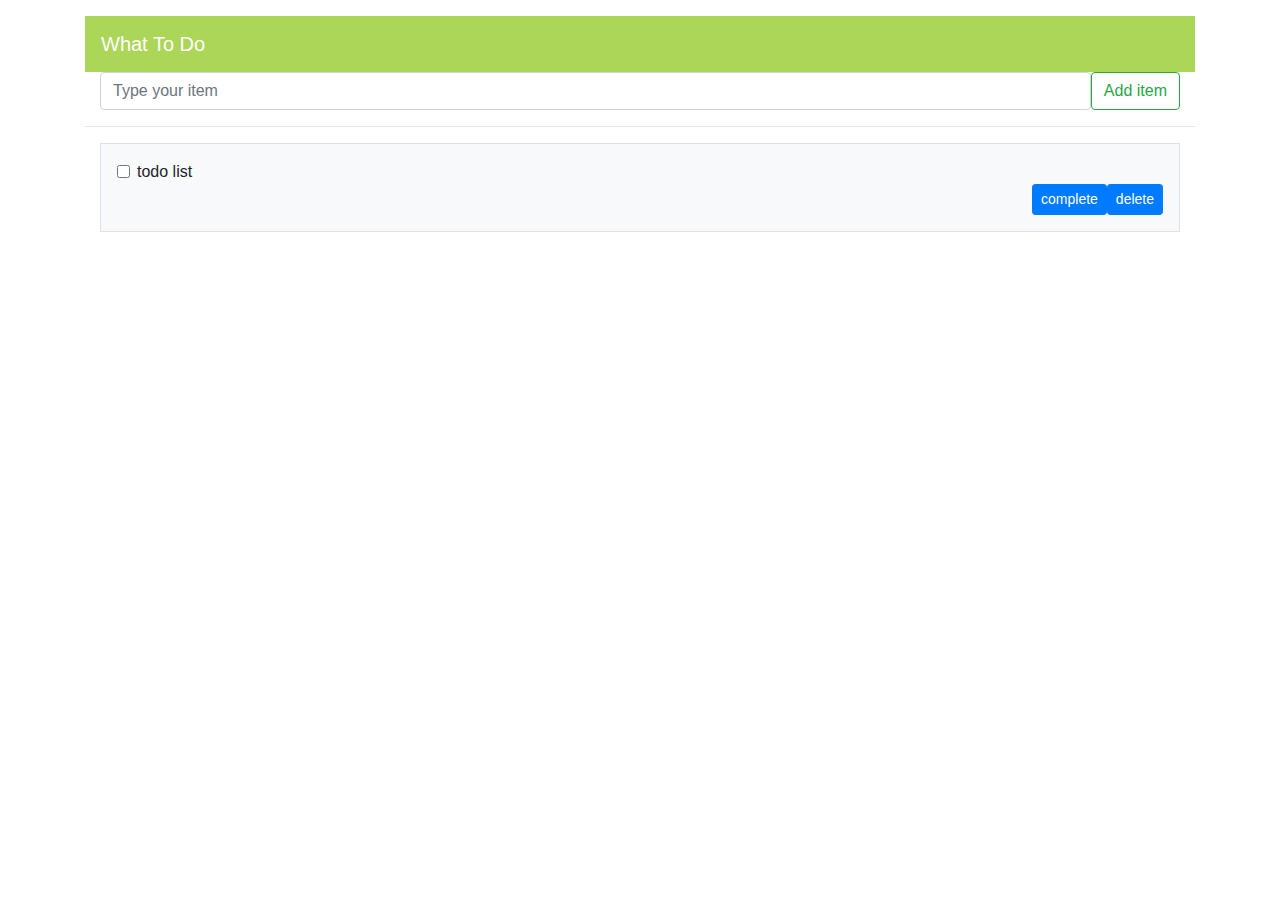
<file: html_css/html/index.html>
<!doctype html>
<html lang="en">

<head>
  <!-- Required meta tags -->
  <meta charset="utf-8">
  <meta name="viewport" content="width=device-width, initial-scale=1, shrink-to-fit=no">

  <!-- Bootstrap CSS -->
  <link rel="stylesheet" href="https://maxcdn.bootstrapcdn.com/bootstrap/4.0.0/css/bootstrap.min.css" integrity="sha384-Gn5384xqQ1aoWXA+058RXPxPg6fy4IWvTNh0E263XmFcJlSAwiGgFAW/dAiS6JXm" crossorigin="anonymous">
  <link rel="stylesheet" href="C:\Users\161연대본부\Desktop\포트폴리오8(todolist)\html_css\css\style.css">
  <title>Yechan's Todolist</title>
</head>

<body>
  <!-- Navbar -->
  <div class="container py-3">
  <nav class="navbar navbar-dark" style="background-color: #ABD658;">
    <span class="navbar-brand mb-0 h1" id="title">What To Do</span>
  </nav>
  <!-- body -->

  <div class="container-fluid" id="add-item">
    <form class="d-flex">
      <input class="form-control me-2" type="search" placeholder="Type your item" aria-label="Type your item">
      <button class="btn btn-outline-success" type="submit" id="add-item">Add item</button>
    </form>
  </div>
  <hr />

  <div class="container">
      <div class="row g-2">
        <div class="col-12">

          <div class="p-3 border bg-light">

            <div class="form-check">
              <input class="form-check-input" type="checkbox" value="" id="flexCheckDefault">
              <label class="form-check-label" for="flexCheckDefault">
                todo list
              </label>
              <div class="d-grid gap-2 d-md-flex justify-content-md-end">
                <input class="btn btn-primary btn-sm me-md-2" type="button" value="complete">
                <input class="btn btn-primary btn-sm" type="button" type="button" value="delete">
              </div>
            </div>


          </div>
        </div>
      </div>
    </div>
</div>



  <!--footer -->

  <!-- Optional JavaScript -->
  <!-- jQuery first, then Popper.js, then Bootstrap JS -->
  <script src="https://code.jquery.com/jquery-3.2.1.slim.min.js" integrity="sha384-KJ3o2DKtIkvYIK3UENzmM7KCkRr/rE9/Qpg6aAZGJwFDMVNA/GpGFF93hXpG5KkN" crossorigin="anonymous"></script>
  <script src="https://cdnjs.cloudflare.com/ajax/libs/popper.js/1.12.9/umd/popper.min.js" integrity="sha384-ApNbgh9B+Y1QKtv3Rn7W3mgPxhU9K/ScQsAP7hUibX39j7fakFPskvXusvfa0b4Q" crossorigin="anonymous"></script>
  <script src="https://maxcdn.bootstrapcdn.com/bootstrap/4.0.0/js/bootstrap.min.js" integrity="sha384-JZR6Spejh4U02d8jOt6vLEHfe/JQGiRRSQQxSfFWpi1MquVdAyjUar5+76PVCmYl" crossorigin="anonymous"></script>
</body>

</html>
</file>
